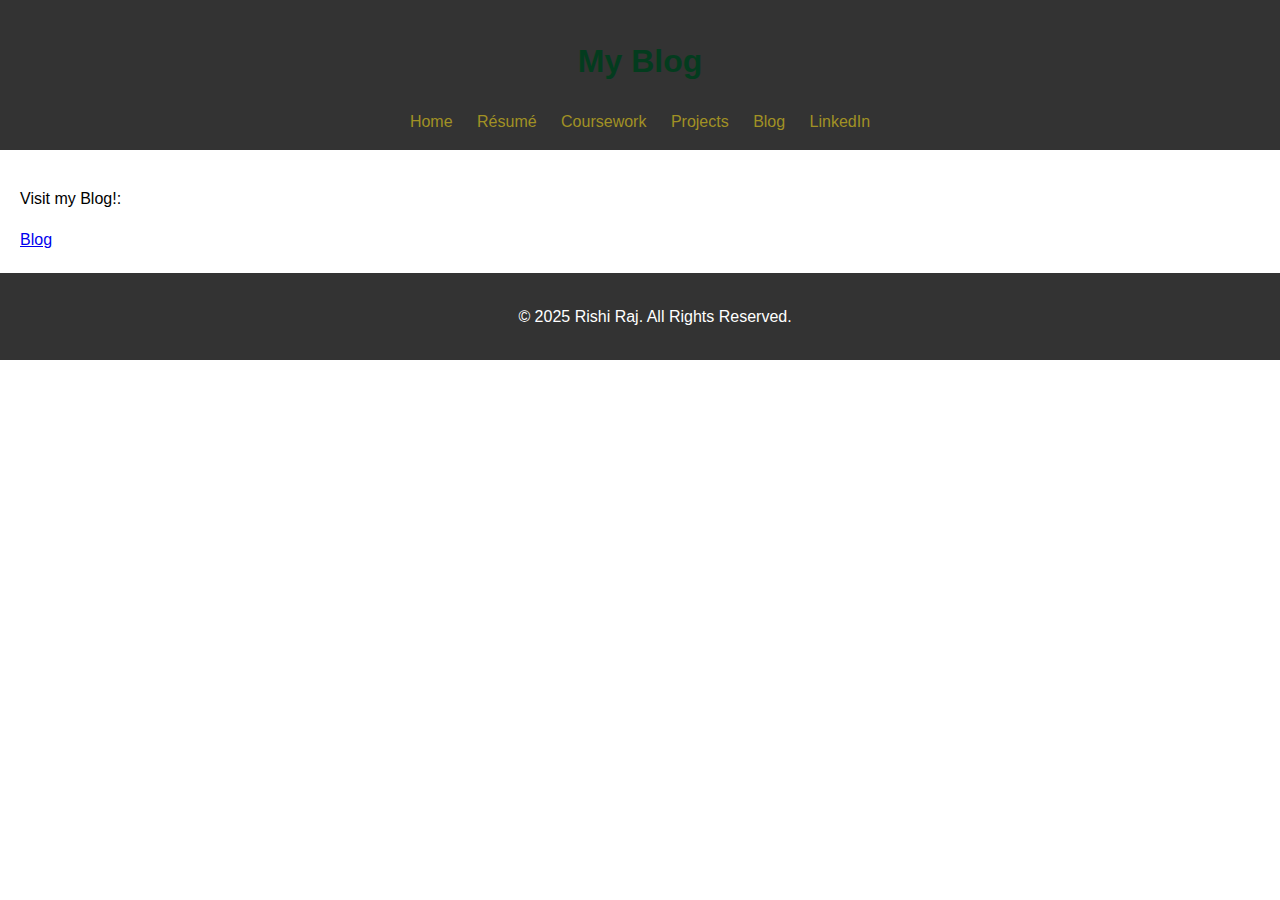
<file: blog.html>
<!DOCTYPE html>
<html lang="en">
<head>
    <meta charset="UTF-8">
    <title>Blog - Rishi Raj</title>
    <link rel="stylesheet" href="style.css">
</head>
<body>
    <header>
        <h1>My Blog</h1>
        <nav>
            <a href="index.html">Home</a>
            <a href="resume.html">Résumé</a>
            <a href="coursework.html">Coursework</a>
            <a href="projects.html">Projects</a>
            <a href="blog.html">Blog</a>
            <a href="https://www.linkedin.com/in/rishi-raj-763122238/" target="_blank">LinkedIn</a>
        </nav>
    </header>

    <main>
        <p>Visit my Blog!:</p>
        <a href="https://rishirajblog384720.blogspot.com/2025/01/welcome-to-my-blog.html" target="_blank"> Blog</a>
    </main>

    <footer>
        <p>&copy; 2025 Rishi Raj. All Rights Reserved.</p>
    </footer>
</body>
</html>
</file>
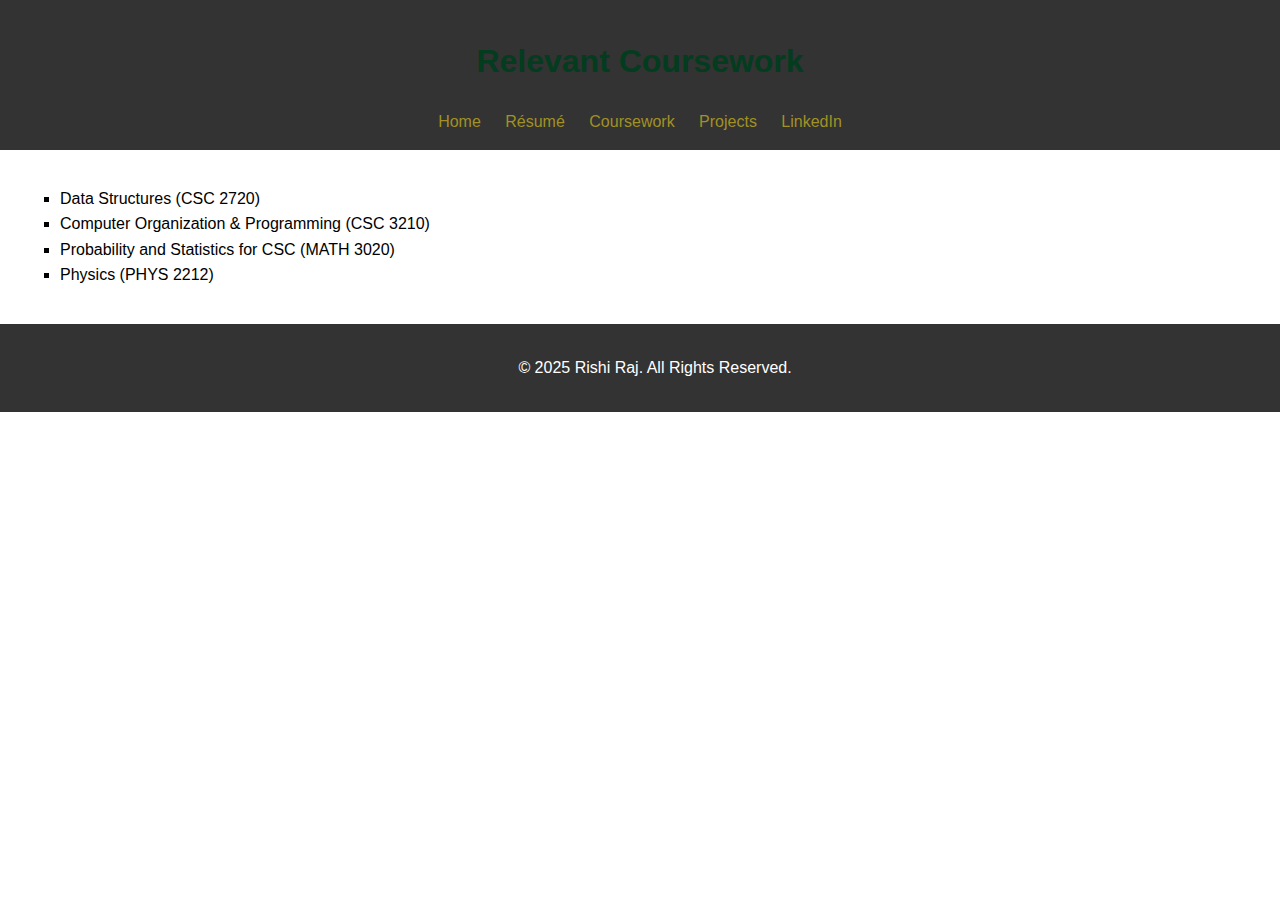
<file: coursework.html>
<!DOCTYPE html>
<html lang="en">
<head>
    <meta charset="UTF-8">
    <title>Coursework - Rishi Raj</title>
    <link rel="stylesheet" href="style.css">
</head>
<body>
    <header>
        <h1>Relevant Coursework</h1>
        <nav>
            <a href="index.html">Home</a>
            <a href="resume.html">Résumé</a>
            <a href="coursework.html">Coursework</a>
            <a href="projects.html">Projects</a>
            <a href="https://www.linkedin.com/in/your-linkedin-profile" target="_blank">LinkedIn</a>
        </nav>
    </header>

    <main>
        <ul>
            <li>Data Structures (CSC 2720)</li>
            <li>Computer Organization & Programming (CSC 3210)</li>
            <li>Probability and Statistics for CSC (MATH 3020)</li>
            <li>Physics (PHYS 2212)</li>
        </ul>
    </main>

    <footer>
        <p>&copy; 2025 Rishi Raj. All Rights Reserved.</p>
    </footer>
</body>
</html>
</file>
<file: style.css>
body {
    font-family: Arial, sans-serif;
    margin: 0;
    padding: 0;
    line-height: 1.6;
}

header, footer {
    background-color: #333;
    color: #fff;
    padding: 15px;
    text-align: center;
}

nav a {
    color: #a19124;
    margin: 0 10px;
    text-decoration: none;
}

main {
    padding: 20px;
}

h1, h2 {
    color: #033c1e;
}

ul {
    list-style-type: square;
}

footer {
    
    width: 100%;
}

html{
    overflow-y: scroll;
}
</file>
